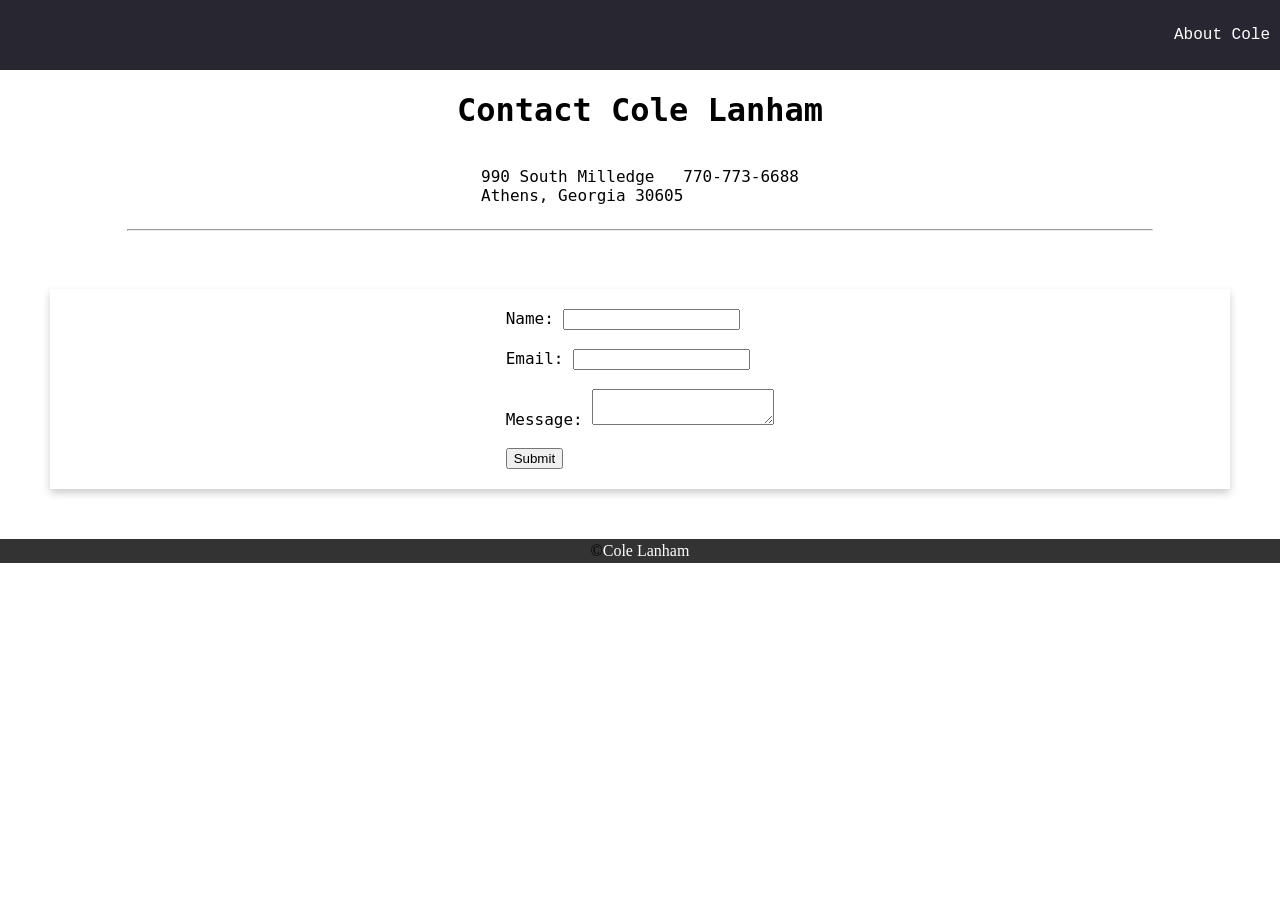
<file: contact.html>
<!DOCTYPE html>
<html lang="en">
<head>
    <meta charset="UTF-8">
    <meta http-equiv="X-UA-Compatible" content="IE=edge">
    <meta name="viewport" content="width=device-width, initial-scale=1.0">
    <link rel="stylesheet" href="css/style.css">
    <title>Contact Cole Lanham</title>
</head>
<body>
    <nav>
        <a href="index.html"><p>About Cole</p></a>
    </nav>

    <div class="contact">  
        <h1>Contact Cole Lanham</h1>
    </div>

    <div class="contact">  
        <p> 990 South Milledge <br>
            Athens, Georgia 30605
        </p>
        <p> 770-773-6688
        </p>
    </div>

 
          
    <hr>
    <div class="one-col">
        <div class="card">
            <div class="contact">  
            <form action="mailto:ckl82104@uga.edu" method="post">
                Name: <input type="text"><br><br>
                Email: <input type="email"><br><br>
                Message: <Textarea></Textarea><br><br>
                <input type="submit">
            </form>
        </div>
        </div>
    </div>

    <footer>
        ©<a href="index.html">Cole Lanham</a>
    </footer>
    </html>
</body>
</html>
</file>
<file: css/style.css>
body {
    margin: 0;
    padding: 0;
}

hr {
    width: 80%;
    margin-left: auto;
    margin-right: auto;
}

/* Nav Code*/
nav {
    /* background-color: #333; */
    background-color: #282631;
    padding: 10px;
    display: flex;
    justify-content: right;
}

nav a {
    color: white;
    text-decoration: none;
    font-family: 'Courier';
}

nav a:hover {
    color: gray;
}

/* Info Code*/
.info {
    background-color: white;
}

.info a {
    text-decoration: none;
    color: blue
}

.info a:hover {
    color:#333; /* For now */
}

/* Introduction Section*/
.introduction {
    margin: 7em;
    display: flex;
    font-family: 'Source Code Pro', monospace;
}
.introduction img {
    border-radius: 10%;
}
.introduction h1 {
    font-style: italic;
    font-size: 50px;
    height: 10vh;
    padding-left: 200px;
}
.introduction p {
    font-size: 17px;
    padding-left: 200px;
    padding-right: 200px;
}

/* About Me */
.three-col {
    font-family: 'Rubik', sans-serif;
    padding: 50px;
    display: grid;
    gap: 20px;
    grid-template-columns: 1fr 1fr 1fr; 
}


.card {
    box-shadow: 0 4px 8px 0 rgba(0,0,0,0.2);
    transition: 0.5s;
    padding: 20px;
}

.card:hover {
    box-shadow: 0 8px 16px 0 rgba(0,0,0,0.2);
}

/* Footer Code*/
footer {
    background-color: #333;
    padding: 3px;
    display: flex;
    justify-content: center;
}

footer a {
    color: white;
    text-decoration: none;
    font-family: 'Calibri';
}

footer a:hover {
    color: gray
}

/* Contact Me */
.contact {
    font-family: 'Source Code Pro', monospace;
    display: flex;
    justify-content: center;
}

.one-col {
    display: grid;
    grid-template-columns: 1fr;
    font-family: 'Source Code Pro', monospace;
    padding: 50px;
}

/* Attempting to Make Scrolling Section*/
.name {
    background-color: #393646;
    padding-bottom: 50px;
    height: 10vh;
    display: flex;
    align-items: center;
    overflow: hidden;
    font-family: 'Courier New', sans-serif;
}

.scroll {
    white-space: nowrap;
    margin: 0 2em;  
}

.scroll div {
    display: flex;
    gap: 2em;
}

.scroll h1 {
    font-size: 4em;
    color: white;
    margin-bottom: 0;
    line-height: 10px;
}

.RightToLeft {
    animation: RightToLeft 11s infinite linear;
}

@keyframes RightToLeft {
    from {
        transform:translateX(0%)
    } to {
        transform: translateX(-50%);
    }
}
</file>
